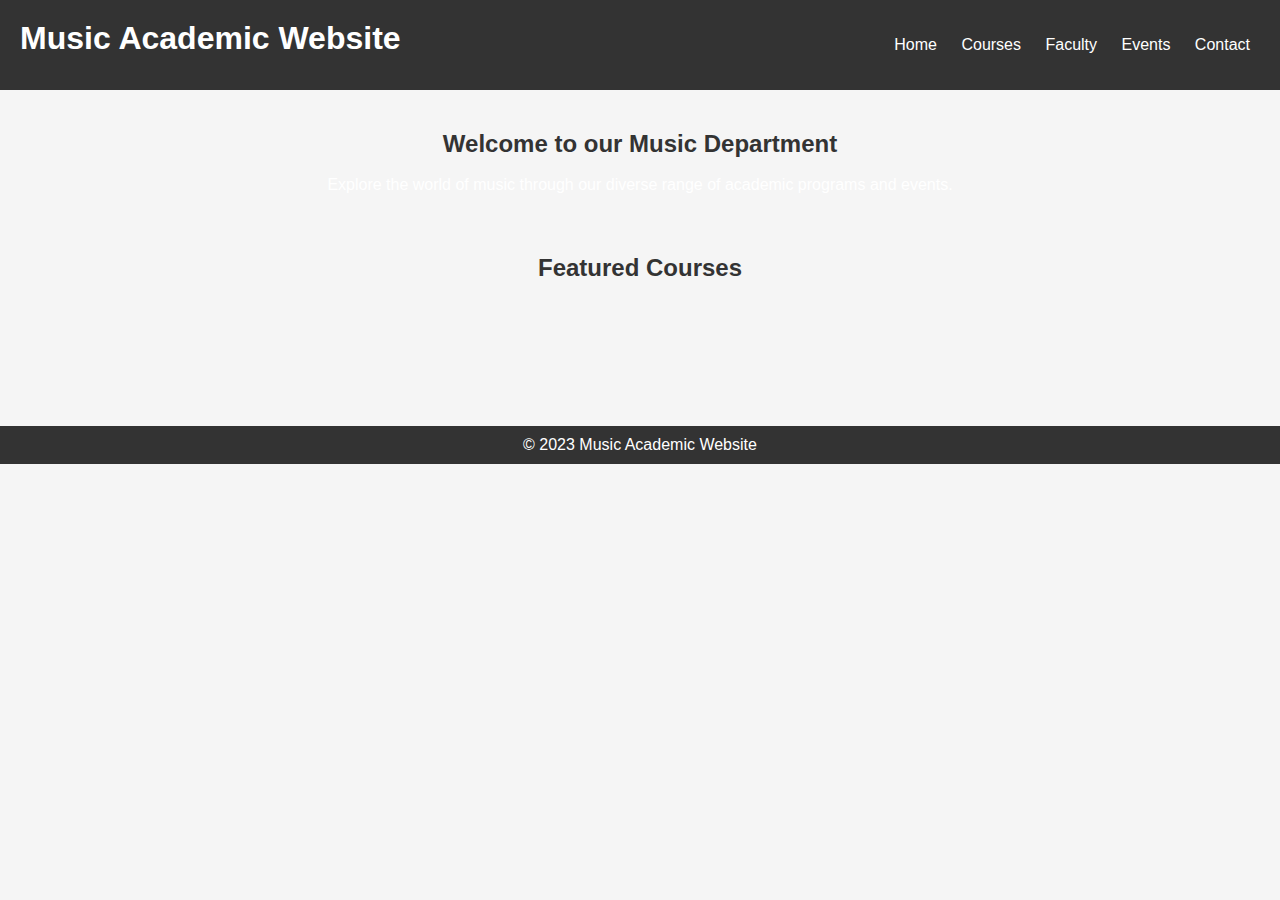
<file: index.html>
<html lang="en">
<head>
    <meta charset="UTF-8">
    <meta name="viewport" content="width=device-width, initial-scale=1.0">
    <link rel="stylesheet" href="styles.css">
    <script src="script.js" defer></script>
    <title>Music Academic Website</title>
</head>
<body background="C:\Users\ELCOT\Desktop\mo\go.jpg">
    <header>
        <h1>Music Academic Website</h1>
        <nav>
            <ul>
                <li><a href="index.html">Home</a></li>
                <li><a href="courses.html">Courses</a></li>
                <li><a href="faculty.html">Faculty</a></li>
                <li><a href="videos.html">Events</a></li>
                <li><a href="contact.html">Contact</a></li>
            </ul>
        </nav>
    </header>
    
    <section class="intro">
        <font color=white><h2>Welcome to our Music Department</h2></font><br>
        <p><font color="white">
            Explore the world of music through our diverse range of academic programs and events.
        </font>
     </p>
    </section><font color="white">
    <section class="featured-courses">
        <h2>Featured Courses</h2>
        <ul id="courses-list">
        </ul>
    </font>
    </section><br><br><br>
<br>
<br>
<br>
    <footer>
        <p>&copy; 2023 Music Academic Website</p>
    </footer>
</body>
</html>
</file>
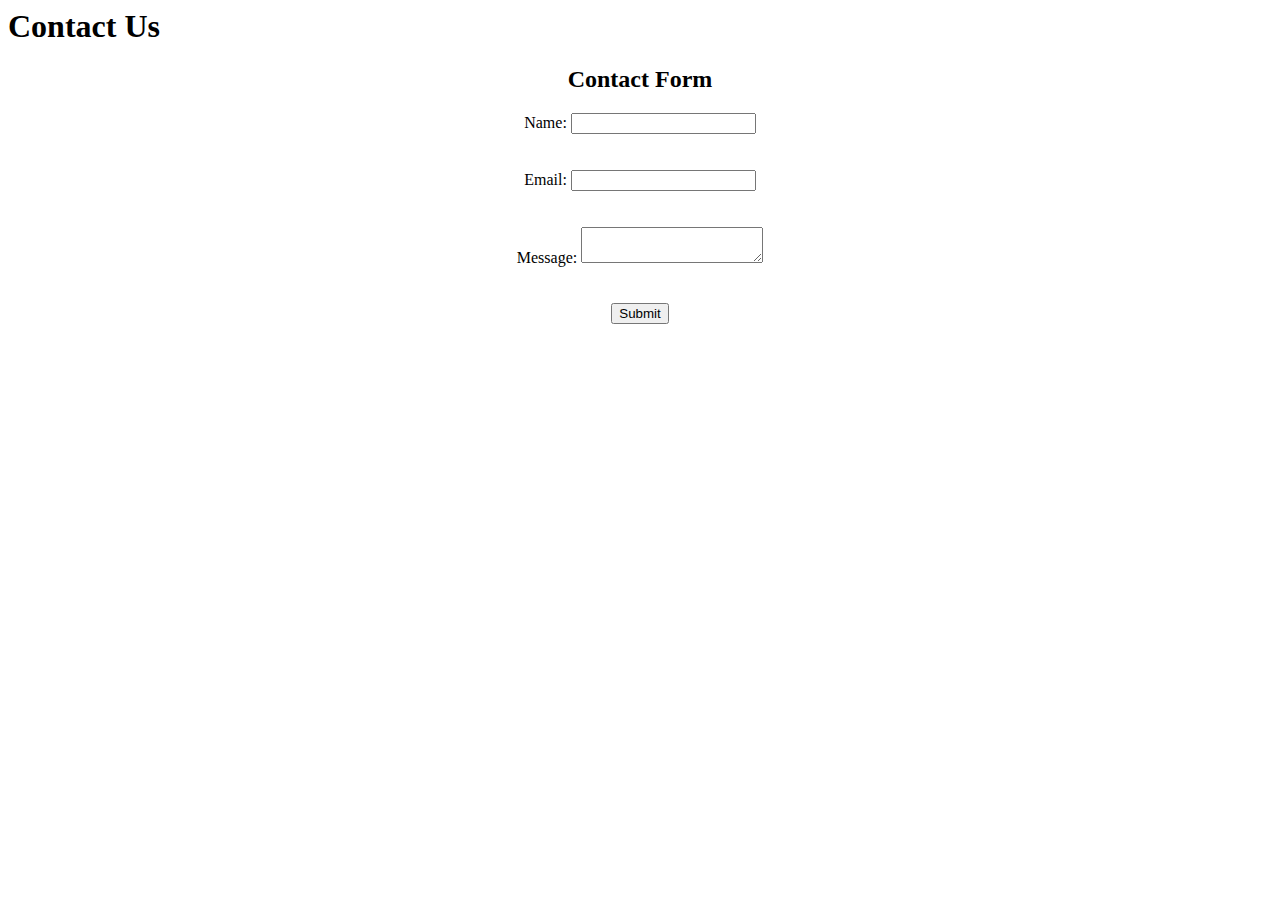
<file: contact.html>
<html>
    <header><h1>Contact Us</h1>
</header>
<body background="C:\Users\ELCOT\Desktop\mo\sarigamapa.jpg">
    <center>
<main>
    <div id="contact-form">
        <h2>Contact Form</h2>
        <form id="contact" method="post" action="submit.php">
            <label for="name">Name:</label>
            <input type="text" id="name" name="name" required><br><br><br>

            <label for="email">Email:</label>
            <input type="email" id="email" name="email" required><br><br><br>

            <label for="message">Message:</label>
            <textarea id="message" name="message" required></textarea><br><br><br>

            <button type="submit" id="submit-button">Submit</button><br><br><br>
        </form>
    </div>
</main>
<script src="script.js"></script>
</center>
</body>
</html>
</file>
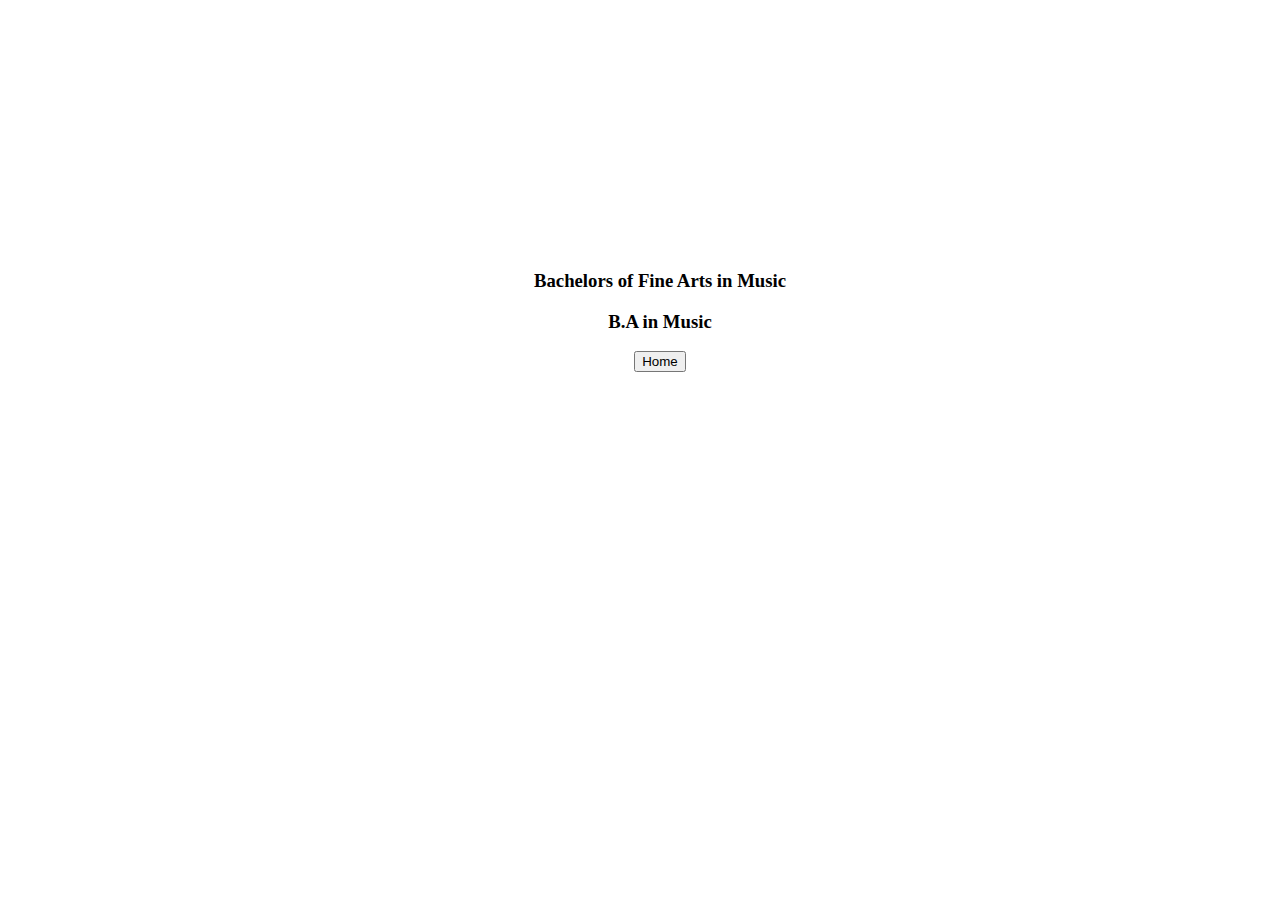
<file: courses.html>
<html>
    <head><font color=white><center><h1>Courses</h1></center></font></head>
    <body background="C:\Users\ELCOT\Desktop\mo\Fondo de pantalla.jpg">
    <ul>
   <center><font color="white"><h3>Bachelor of Performing Arts in Music+Diploma in Music</h3>
    <h3>Bachelor of Performing Arts-Indian Classical Music</h3>
    <h3>B.A in Music Production and Composition</h3>
    <h3>B.A in Music Technology</h3>
    <h3>B.A in Music Technology</h3>
    <font color =black><h3>Bachelors of Fine Arts in Music</h3>
        <h3>B.A in Music</h3>
</font> 
<button type="index.html">Home</button>
</center>
</ul>
</body>
</html>
</file>
<file: styles.css>
body, h1, h2, p {
    margin: 0;
    padding: 0;
}

body {
    font-family: kulim park, sans-serif;
    background-color: #f5f5f5;
}

header {
    background-color: #333;
    color: white;
    padding: 20px;
    display: flex;
    justify-content: space-between;
}

nav ul {
    list-style: none;
}

nav ul li {
    display: inline;
    margin-right: 20px;
}

nav a {
    text-decoration: none;
    color: white;
}

.intro {
    text-align: center;
    padding: 40px;
}

.upcoming-events, .featured-courses {
    text-align: center;
    padding: 20px;
}

footer {
    text-align: center;
    background-color: #333;
    color: white;
    padding: 10px;
}
.courses {
    text-align: center;
    padding: 20px;
}

.courses ul {
    list-style: none;
}

.courses ul li {
    margin-bottom: 10px;
}
#contact-form {
    background-color: #fff;
    padding: 20px;
    border-radius: 5px;
    box-shadow: 0 0 10px rgba(0, 0, 0, 0.1);
}

label {
    display: block;
    margin-bottom: 5px;
}

input, textarea {
    width: 100%;
    padding: 10px;
    margin-bottom: 10px;
    border: 1px solid #ccc;
    border-radius: 5px;
}
nav ul {
    background-color: #333;
    list-style: none;
    padding: 0;
    text-align: center;
}

nav ul li {
    display: inline;
    margin: 10px;
}

nav a {
    text-decoration: none;
    color: white;
}

main {
    margin: 20px;
}

section#events {
    background-color: #fff;
    padding: 20px;
    border-radius: 5px;
    box-shadow: 0 0 5px rgba(0, 0, 0, 0.2);
}

.event {
    margin: 20px 0;
    padding: 10px;
    background-color: #f3f3f3;
    border-radius: 5px;
}

footer {
    background-color: #333;
    color: white;
    text-align: center;
    padding: 10px;
}

h2 {
    color: #333;
}

button {
    background-color: #333;
    color: #fff;
    border: none;
    padding: 10px 20px;
    cursor: pointer;
    border-radius: 5px;
}

button:hover {
    background-color: #555;
}
</file>
